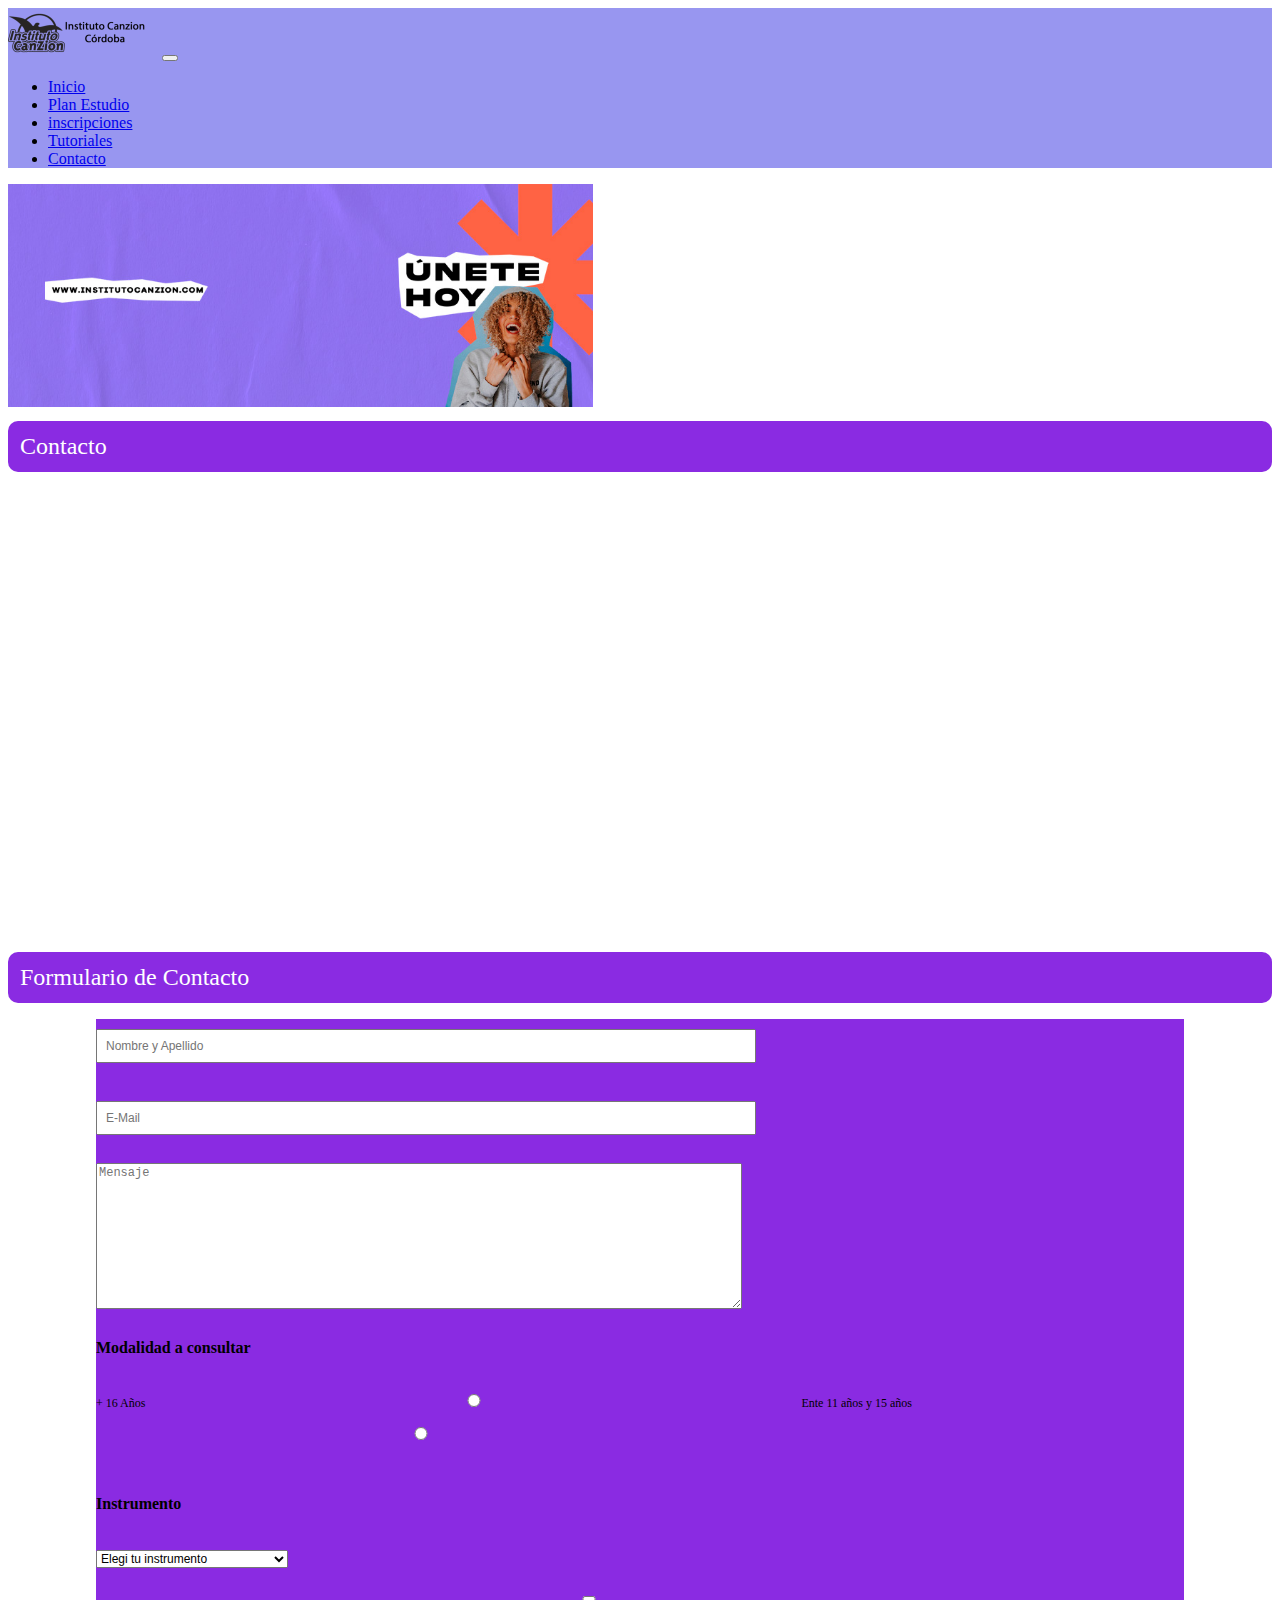
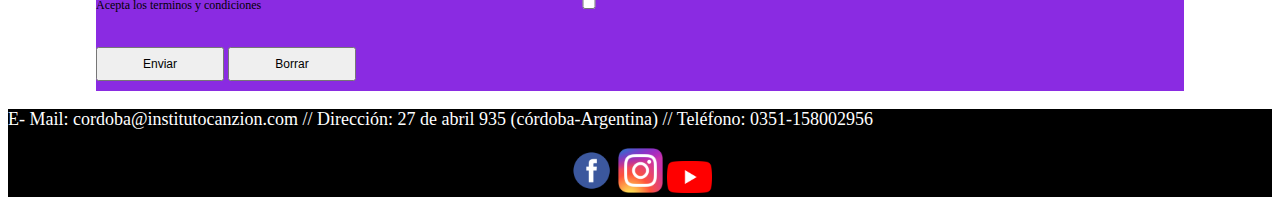
<file: paginas/contacto.html>
<!doctype html>
<html lang="en">

<head>
    <meta charset="utf-8">
    <meta name="viewport" content="width=device-width, initial-scale=1">
    <!-- keywords -->
    <meta name="keywords"
        content="escuela, escuela de musica, canto, guitarra, clase de musica, tutorial, plataforma canzion">
    <!-- description -->
    <meta name="description" content="Plataforma pensada para la educacion del futuro, segui el paso a paso">
    <!-- ... -->
    <title>Instituto Canzion</title>
    <link href="https://cdn.jsdelivr.net/npm/bootstrap@5.2.0/dist/css/bootstrap.min.css" rel="stylesheet"
        integrity="sha384-gH2yIJqKdNHPEq0n4Mqa/HGKIhSkIHeL5AyhkYV8i59U5AR6csBvApHHNl/vI1Bx" crossorigin="anonymous">
    <link rel="stylesheet" href="../css/style.css">
</head>

<body>
    <!-- header -->
    <header>
        <nav class="navbar navbar-expand-lg " style="background-color: rgb(152, 150, 240)">
            <div class="container-fluid">
                <a class="navbar-brand" href="../index.html"><img src="../imagenes/Logo-canzion_-1-300x100.png"
                        width="150px" alt=""></a>
                <button class="navbar-toggler" type="button" data-bs-toggle="collapse"
                    data-bs-target="#navbarSupportedContent" aria-controls="navbarSupportedContent"
                    aria-expanded="false" aria-label="Toggle navigation">
                    <span class="navbar-toggler-icon"></span>
                </button>
                <div class="collapse navbar-collapse" id="navbarSupportedContent">
                    <ul class="navbar-nav me-auto mb-2 mb-lg-0">
                        <li class="nav-item">
                            <a class="nav-link active" aria-current="page" href="../index.html">Inicio</a>
                        </li>
                        <li class="nav-item">
                            <a class="nav-link" href="./PlanEstudio.html">Plan Estudio</a>
                        </li>
                        <li class="nav-item">
                            <a class="nav-link" href="./inscripciones.html">inscripciones</a>
                        </li>
                        <li class="nav-item">
                            <a class="nav-link" href="./tutoriales.html">Tutoriales</a>
                        </li>
                        <li class="nav-item">
                            <a class="nav-link" href="./contacto.html">Contacto</a>
                        </li>

                </div>
            </div>
        </nav>
    </header>
    <!--fin  header -->
    <main>
        <!-- flayer -->
        <div id="carouselExampleDark" class="carousel carousel-dark slide" data-bs-ride="carousel">

            <div class="carousel-inner">
                <div class="carousel-item active" data-bs-interval="10000">
                    <img src="../imagenes/Portadafacebook.jpg" class="d-block w-100" alt="...">

                </div>
            </div>
        </div>
        <!-- fin flayer -->
        <h1 class="text-center">Contacto</h1>
        <div class="mapa text-center">
            <iframe
                src="https://www.google.com/maps/embed?pb=!1m18!1m12!1m3!1d1606.9565717987823!2d-64.19798084830607!3d-31.41351119870254!2m3!1f0!2f0!3f0!3m2!1i1024!2i768!4f13.1!3m3!1m2!1s0x94329880440443e7%3A0x26a9183ac3ec1fa2!2s27%20de%20Abril%20941%2C%20X5000AES%20C%C3%B3rdoba!5e0!3m2!1ses!2sar!4v1658784478893!5m2!1ses!2sar"
                width="600" height="450" style="border:0;" allowfullscreen="" loading="lazy"
                referrerpolicy="no-referrer-when-downgrade"></iframe>
        </div>
        <h1 class="text-center">Formulario de Contacto</h1>
        <!-- formulario -->
        <section class="formulario text-center">
            
            <form class="form" action="#" method="get">
                <input class="name" type="text" placeholder="Nombre y Apellido" name="nombre">
                <br><br>
                <input class="mail" type="Email" placeholder="E-Mail" name="eMail">
                <br><br>
                <textarea class="texto" name="" id="" cols="30" rows="10" placeholder="Mensaje"></textarea>
                <br>
                <h5>Modalidad a consultar</h5>
                <div class="selecModalidad">
                    <label for="modalidad"> + 16 Años</label>
                    <input type="radio" name="modalidad" value="cursoMinisterial">
                    <label for="modalidad">Ente 11 años y 15 años</label>
                    <input type="radio" name="modalidad" value="Teens">
                </div>
                <br>
                <div class="selecinstrumnto">
                    <h5>Instrumento</h5>
                    <select name="eleccion" id="">
                        <option value="">Elegi tu instrumento</option>
                        <option value="piano">Piano</option>
                        <option value="guitarra">Gitarra</option>
                        <option value="bajo">Bajo</option>
                        <option value="Bateria">Bateria</option>
                        <option value="canto">Canto</option>
                    </select>
                </div>
                <br>
                <!-- aceta condiciones -->
                <div class="condiciones">
                    <label for="">Acepta los terminos y condiciones</label>
                    <input type="checkbox" name="Acepta" value="si">
                </div>
                <br>
                <div class="botonese">
                    <!-- Envia -->
                    <input type="submit" value="Enviar">
                    <!-- borra datos -->
                    <input type="reset" value="Borrar">
                </div>
            </form>

        </section>

        <!-- fin formuario -->




        <footer class="footer">
            <p class="text-center">E- Mail: cordoba@institutocanzion.com // Dirección: 27 de abril 935
                (córdoba-Argentina) // Teléfono: 0351-158002956</p>
            <div class="redessociales">
                <img src="../imagenes/logo face.png" alt="">
                <img src="../imagenes/Logo instagram.png" alt="">
                <img src="../imagenes/youtube-logo-5-2.png" alt="">
            </div>
        </footer>
    </main>
    <!-- /////////////////////////////////////// -->
    <script src="https://cdn.jsdelivr.net/npm/bootstrap@5.2.0/dist/js/bootstrap.bundle.min.js"
        integrity="sha384-A3rJD856KowSb7dwlZdYEkO39Gagi7vIsF0jrRAoQmDKKtQBHUuLZ9AsSv4jD4Xa"
        crossorigin="anonymous"></script>
</body>

</html>
</file>
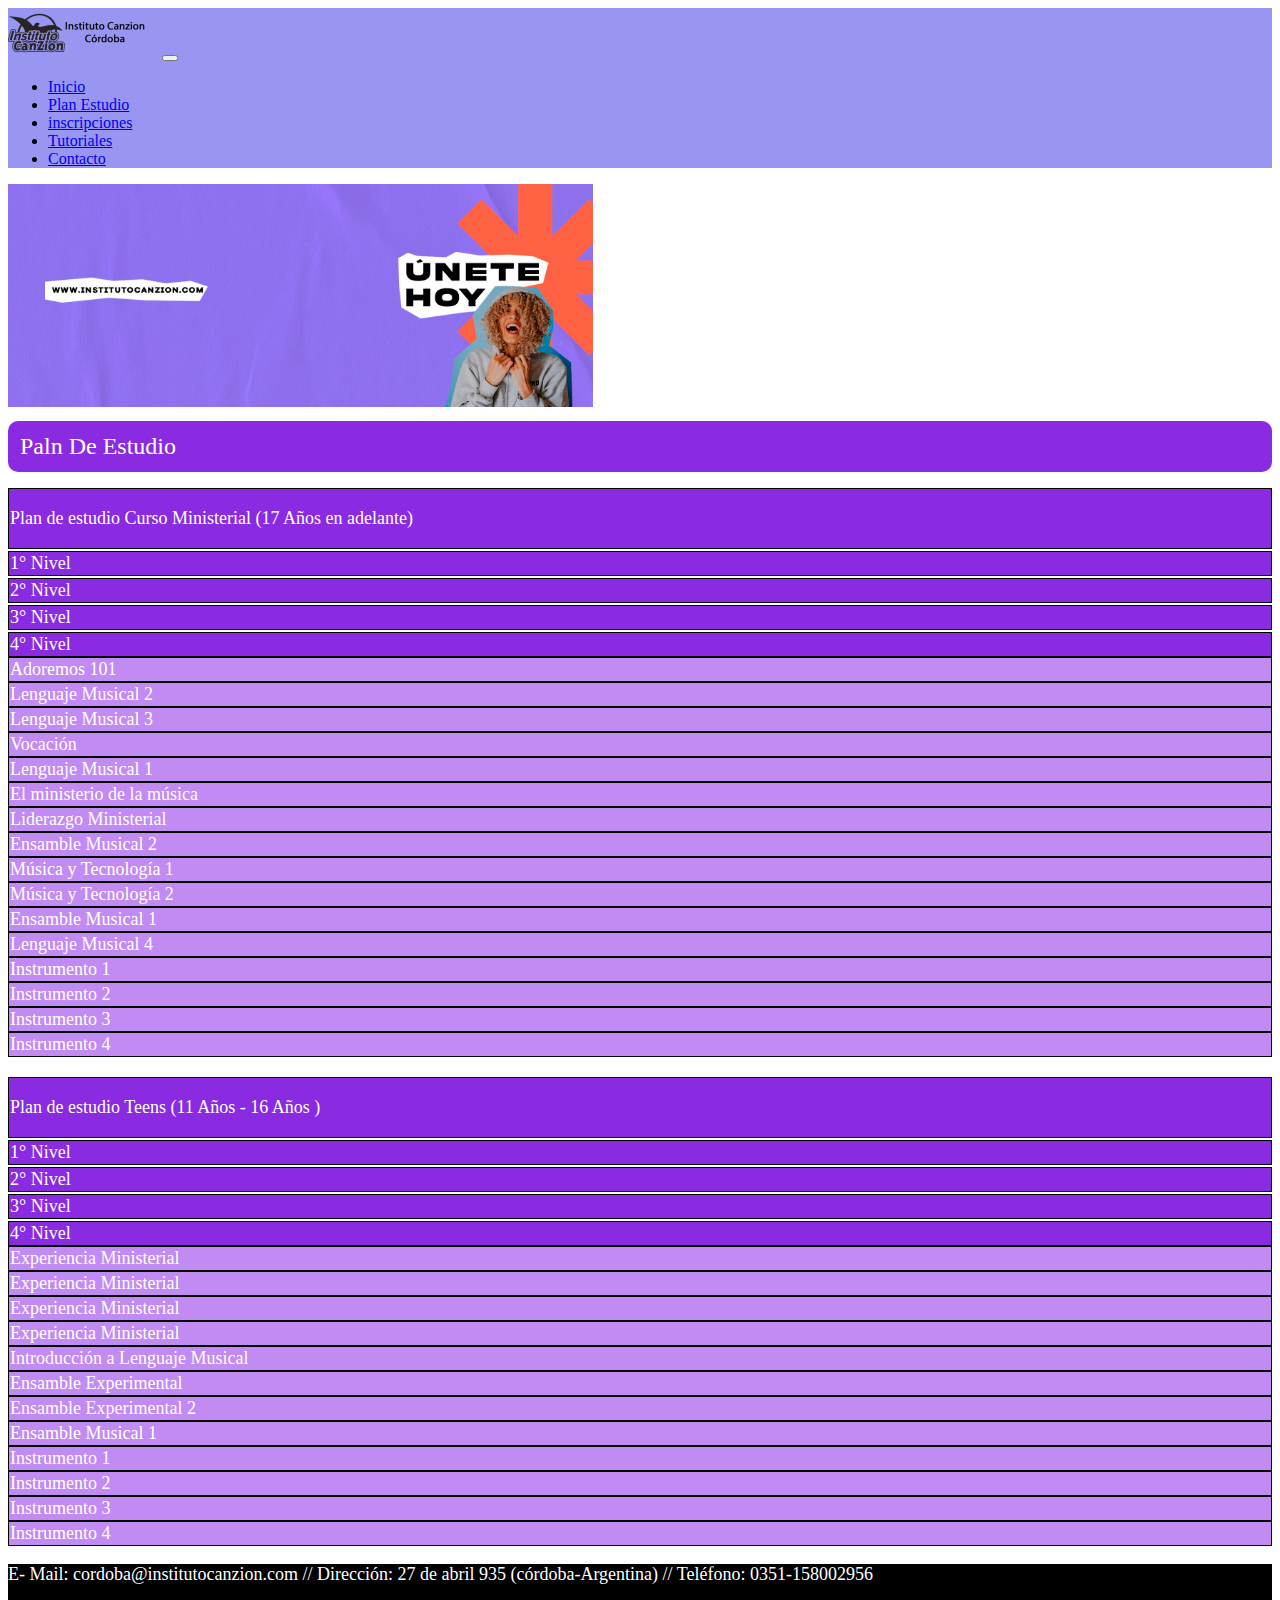
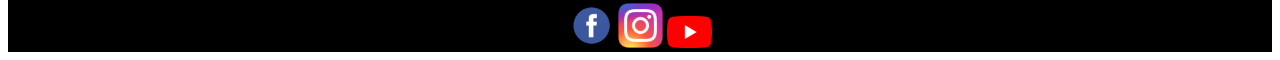
<file: paginas/PlanEstudio.html>
<!doctype html>
<html lang="en">

<head>
    <meta charset="utf-8">
    <meta name="viewport" content="width=device-width, initial-scale=1">
    <!-- keywords -->
    <meta name="keywords"
        content="escuela, escuela de musica, canto, guitarra, clase de musica, tutorial, plataforma canzion">
    <!-- description -->
    <meta name="description" content="Plataforma pensada para la educacion del futuro, segui el paso a paso">
    <!-- ... -->
    <title>Instituto Canzion</title>
    <link href="https://cdn.jsdelivr.net/npm/bootstrap@5.2.0/dist/css/bootstrap.min.css" rel="stylesheet"
        integrity="sha384-gH2yIJqKdNHPEq0n4Mqa/HGKIhSkIHeL5AyhkYV8i59U5AR6csBvApHHNl/vI1Bx" crossorigin="anonymous">
    <link rel="stylesheet" href="../css/style.css">
</head>

<body>
    <!-- header -->
    <header>
        <nav class="navbar navbar-expand-lg " style="background-color: rgb(152, 150, 240)">
            <div class="container-fluid">
                <a class="navbar-brand" href="../index.html"><img src="../imagenes/Logo-canzion_-1-300x100.png"
                        width="150px" alt=""></a>
                <button class="navbar-toggler" type="button" data-bs-toggle="collapse"
                    data-bs-target="#navbarSupportedContent" aria-controls="navbarSupportedContent"
                    aria-expanded="false" aria-label="Toggle navigation">
                    <span class="navbar-toggler-icon"></span>
                </button>
                <div class="collapse navbar-collapse" id="navbarSupportedContent">
                    <ul class="navbar-nav me-auto mb-2 mb-lg-0">
                        <li class="nav-item">
                            <a class="nav-link active" aria-current="page" href="../index.html">Inicio</a>
                        </li>
                        <li class="nav-item">
                            <a class="nav-link" href="./PlanEstudio.html">Plan Estudio</a>
                        </li>
                        <li class="nav-item">
                            <a class="nav-link" href="./inscripciones.html">inscripciones</a>
                        </li>
                        <li class="nav-item">
                            <a class="nav-link" href="./tutoriales.html">Tutoriales</a>
                        </li>
                        <li class="nav-item">
                            <a class="nav-link" href="./contacto.html">Contacto</a>
                        </li>

                </div>
            </div>
        </nav>
    </header>
    <!--fin  header -->
    <main>
        <!-- flayer -->
        <div id="carouselExampleDark" class="carousel carousel-dark slide" data-bs-ride="carousel">

            <div class="carousel-inner">
                <div class="carousel-item active" data-bs-interval="10000">
                    <img src="../imagenes/Portadafacebook.jpg" class="d-block w-100" alt="...">

                </div>
            </div>
        </div>
        <!-- fin flayer -->
        <h1 class="text-center">Paln De Estudio </h1>

        <!-- plan de estudio -->

        <div class="container text-center">
            <!-- Stack the columns on mobile by making one full-width and the other half-width -->
            <div class="row">
                <div class="col-md tabla">
                    <p>Plan de estudio Curso Ministerial (17 Años en adelante)</p>
                </div>


                <!-- titulos -->
                <div class="row tabla_fila">
                    <div class="col-3 col-md-3 col-lg-3 tabla">
                        1° Nivel
                    </div>
                    <div class="col-3 col-md-3 col-lg-3 tabla">
                        2° Nivel
                    </div>
                    <div class="col-3 col-md-3 col-lg-3 tabla">
                        3° Nivel
                    </div>

                    <div class="col-3 col-md-3 col-lg-3 tabla">
                        4° Nivel
                    </div>
                </div>
                <!-- fila1 -->
                <div class="row tabla_fila">
                    <div class="col-3 col-md-3 col-lg-3 fila">
                        Adoremos 101
                    </div>
                    <div class="col-3 col-md-3 col-lg-3 fila">
                        Lenguaje Musical 2
                    </div>
                    <div class="col-3 col-md-3 col-lg-3 fila">
                        Lenguaje Musical 3
                    </div>

                    <div class="col-3 col-md-3 col-lg-3 fila">
                        Vocación
                    </div>
                </div>
                <!-- fila2 -->
                <div class="row tabla_fila">
                    <div class="col-3 col-md-3 col-lg-3 fila">
                        Lenguaje Musical 1
                    </div>
                    <div class="col-3 col-md-3 col-lg-3 fila">
                        El ministerio de la música
                    </div>
                    <div class="col-3 col-md-3 col-lg-3 fila">
                        Liderazgo Ministerial
                    </div>

                    <div class="col-3 col-md-3 col-lg-3 fila">
                        Ensamble Musical 2
                    </div>
                </div>
                <!-- fila3 -->
                <div class="row tabla_fila">
                    <div class="col-3 col-md-3 col-lg-3 fila">
                        Música y Tecnología 1
                    </div>
                    <div class="col-3 col-md-3 col-lg-3 fila">
                        Música y Tecnología 2
                    </div>
                    <div class="col-3 col-md-3 col-lg-3 fila">
                        Ensamble Musical 1
                    </div>

                    <div class="col-3 col-md-3 col-lg-3 fila">
                        Lenguaje Musical 4
                    </div>
                </div>
                <!-- fila4 -->
                <div class="row tabla_fila">
                    <div class="col-3 col-md-3 col-lg-3 fila">
                        Instrumento 1
                    </div>
                    <div class="col-3 col-md-3 col-lg-3 fila">
                        Instrumento 2
                    </div>
                    <div class="col-3 col-md-3 col-lg-3 fila">
                        Instrumento 3
                    </div>

                    <div class="col-3 col-md-3 col-lg-3 fila">
                        Instrumento 4
                    </div>
                </div>
            </div>
        </div>
        <!-- plan estudio teens -->
        <div class="container text-center teens">
            <!-- Stack the columns on mobile by making one full-width and the other half-width -->
            <div class="row">
                <div class="col-md tabla">
                    <p>Plan de estudio Teens (11 Años - 16 Años )</p>
                </div>


                <!-- titulos -->
                <div class="row tabla_fila">
                    <div class="col-3 col-md-3 col-lg-3 tabla">
                        1° Nivel
                    </div>
                    <div class="col-3 col-md-3 col-lg-3 tabla">
                        2° Nivel
                    </div>
                    <div class="col-3 col-md-3 col-lg-3 tabla">
                        3° Nivel
                    </div>

                    <div class="col-3 col-md-3 col-lg-3 tabla">
                        4° Nivel
                    </div>
                </div>
                <!-- fila1 -->
                <div class="row tabla_fila">
                    <div class="col-3 col-md-3 col-lg-3 fila">
                        Experiencia Ministerial
                    </div>
                    <div class="col-3 col-md-3 col-lg-3 fila">
                        Experiencia Ministerial
                    </div>
                    <div class="col-3 col-md-3 col-lg-3 fila">
                        Experiencia Ministerial
                    </div>

                    <div class="col-3 col-md-3 col-lg-3 fila">
                        Experiencia Ministerial
                    </div>
                </div>
                <!-- fila2 -->
                <div class="row tabla_fila">
                    <div class="col-3 col-md-3 col-lg-3 fila">
                        Introducción a Lenguaje Musical
                    </div>
                    <div class="col-3 col-md-3 col-lg-3 fila">
                        Ensamble Experimental
                    </div>
                    <div class="col-3 col-md-3 col-lg-3 fila">
                        Ensamble Experimental 2
                    </div>

                    <div class="col-3 col-md-3 col-lg-3 fila">
                        Ensamble Musical 1
                    </div>
                </div>

                <!-- fila3 -->
                <div class="row tabla_fila">
                    <div class="col-3 col-md-3 col-lg-3 fila">
                        Instrumento 1
                    </div>
                    <div class="col-3 col-md-3 col-lg-3 fila">
                        Instrumento 2
                    </div>
                    <div class="col-3 col-md-3 col-lg-3 fila">
                        Instrumento 3
                    </div>

                    <div class="col-3 col-md-3 col-lg-3 fila">
                        Instrumento 4
                    </div>
                </div>
            </div>
        </div>
        <!-- fin plan de estudio -->

        <footer class="footer">
            <p class="text-center">E- Mail: cordoba@institutocanzion.com // Dirección: 27 de abril 935
                (córdoba-Argentina) // Teléfono: 0351-158002956</p>
            <div class="redessociales">
                <img src="../imagenes/logo face.png" alt="">
                <img src="../imagenes/Logo instagram.png" alt="">
                <img src="../imagenes/youtube-logo-5-2.png" alt="">
            </div>
        </footer>
    </main>
    <!-- /////////////////////////////////////// -->
    <script src="https://cdn.jsdelivr.net/npm/bootstrap@5.2.0/dist/js/bootstrap.bundle.min.js"
        integrity="sha384-A3rJD856KowSb7dwlZdYEkO39Gagi7vIsF0jrRAoQmDKKtQBHUuLZ9AsSv4jD4Xa"
        crossorigin="anonymous"></script>
</body>

</html>
</file>
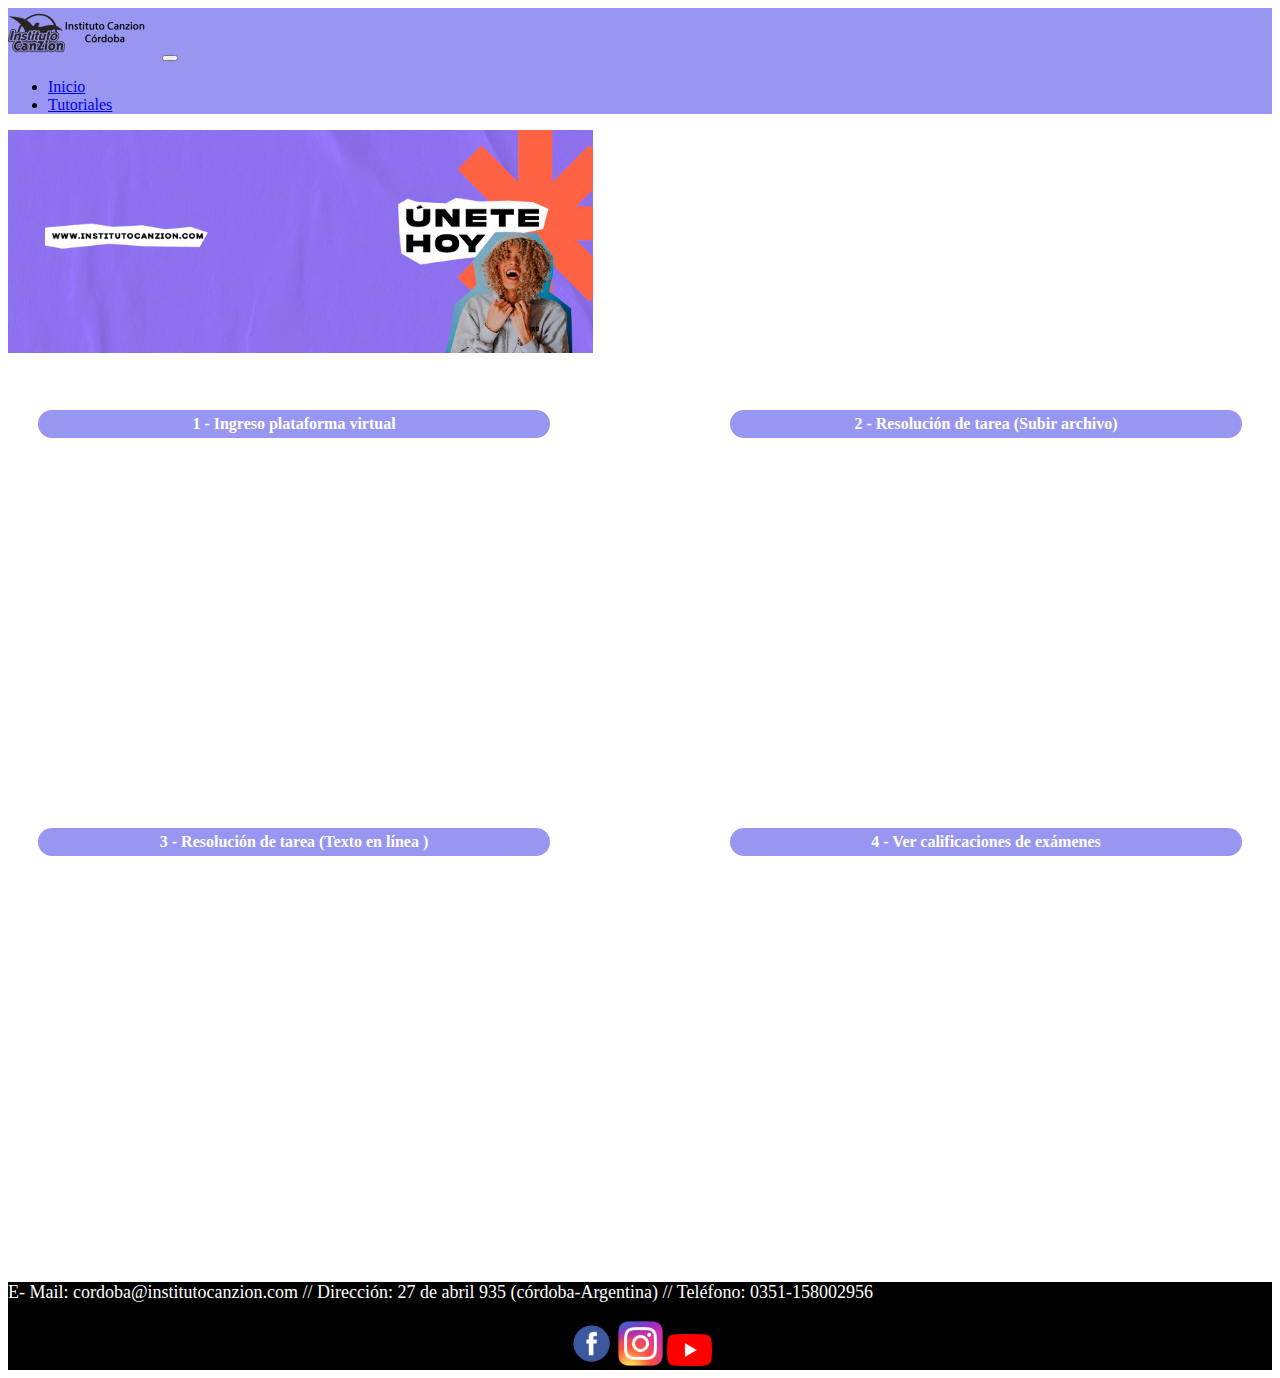
<file: paginas/tutoriales.html>
<!doctype html>
<html lang="en">

<head>
    <meta charset="utf-8">
    <meta name="viewport" content="width=device-width, initial-scale=1">
    <!-- keywords -->
    <meta name="keywords"
        content="escuela, escuela de musica, canto, guitarra, clase de musica, tutorial, plataforma canzion">
    <!-- description -->
    <meta name="description" content="Plataforma pensada para la educacion del futuro, segui el paso a paso">
    <!-- ... -->
    <title>Instituto Canzion</title>
    <link href="https://cdn.jsdelivr.net/npm/bootstrap@5.2.0/dist/css/bootstrap.min.css" rel="stylesheet"
        integrity="sha384-gH2yIJqKdNHPEq0n4Mqa/HGKIhSkIHeL5AyhkYV8i59U5AR6csBvApHHNl/vI1Bx" crossorigin="anonymous">
    <link rel="stylesheet" href="../css/style.css">
</head>

<body>
    <!-- header -->
    <header>
        <nav class="navbar navbar-expand-lg " style="background-color: rgb(152, 150, 240)">
            <div class="container-fluid">
                <a class="navbar-brand" href="../index.html"><img src="../imagenes/Logo-canzion_-1-300x100.png"
                        width="150px" alt=""></a>
                <button class="navbar-toggler" type="button" data-bs-toggle="collapse"
                    data-bs-target="#navbarSupportedContent" aria-controls="navbarSupportedContent"
                    aria-expanded="false" aria-label="Toggle navigation">
                    <span class="navbar-toggler-icon"></span>
                </button>
                <div class="collapse navbar-collapse" id="navbarSupportedContent">
                    <ul class="navbar-nav me-auto mb-2 mb-lg-0">
                        <li class="nav-item">
                            <a class="nav-link active" aria-current="page" href="../index.html">Inicio</a>
                        </li>
                        <li class="nav-item">
                            <a class="nav-link" href="./tutoriales.html">Tutoriales</a>
                        </li>

                </div>
            </div>
        </nav>
    </header>
    <!--fin  header -->
    <main>
        <!-- flayer -->
        <div id="carouselExampleDark" class="carousel carousel-dark slide" data-bs-ride="carousel">

            <div class="carousel-inner">
                <div class="carousel-item active" data-bs-interval="10000">
                    <img src="../imagenes/Portadafacebook.jpg" class="d-block w-100" alt="...">

                </div>
            </div>
        </div>
        <!-- fin flayer -->
        <!-- videos tutoriales -->
        <div class="videost">
            <div class="videost1">
                <div class="video1">

                    <h2>1 - Ingreso plataforma virtual</h2>
                    <iframe width="530" height="298" src="https://www.youtube.com/embed/4JJQ-5iNMFc"
                        title="Video Explicativo Aula virtual 2021 A" frameborder="0"
                        allow="accelerometer; autoplay; clipboard-write; encrypted-media; gyroscope; picture-in-picture"
                        allowfullscreen=""></iframe>

                </div>
                <!-- -------------- -->
                <div class="video2 ">
                    <h2>2 - Resolución de tarea (Subir archivo)</h2>
                    <iframe width="530" height="298" src="https://www.youtube.com/embed/Nn78_N31HFc"
                        title="Tutorial Subir Archivo" frameborder="0"
                        allow="accelerometer; autoplay; clipboard-write; encrypted-media; gyroscope; picture-in-picture"
                        allowfullscreen=""></iframe>
                </div>
            </div>
            <div class="videost2">
                <!-- ------------------ -->
                <div class="video3 ">
                    <h2>3 - Resolución de tarea (Texto en línea )</h2>
                    <iframe width="530" height="298" src="https://www.youtube.com/embed/0u1kUnCTpVE"
                        title="Tutorial Tarea Texto en línea" frameborder="0"
                        allow="accelerometer; autoplay; clipboard-write; encrypted-media; gyroscope; picture-in-picture"
                        allowfullscreen=""></iframe>
                </div>
                <!-- --------------------- -->
                <div class="video4 ">
                    <h2>4 - Ver calificaciones de exámenes</h2>
                    <iframe width="530" height="298" src="https://www.youtube.com/embed/SvY3KtIayao"
                        title="Tutorial ver calificaciones" frameborder="0"
                        allow="accelerometer; autoplay; clipboard-write; encrypted-media; gyroscope; picture-in-picture"
                        allowfullscreen=""></iframe>
                </div>
            </div>
        </div>


        <!-- fin videos tutoriales -->
        <footer class="footer">
            <p class="text-center">E- Mail: cordoba@institutocanzion.com // Dirección: 27 de abril 935
                (córdoba-Argentina) // Teléfono: 0351-158002956</p>
            <div class="redessociales">
                <img src="../imagenes/logo face.png" alt="">
                <img src="../imagenes/Logo instagram.png" alt="">
                <img src="../imagenes/youtube-logo-5-2.png" alt="">
            </div>
        </footer>
    </main>
    <!-- /////////////////////////////////////// -->
    <script src="https://cdn.jsdelivr.net/npm/bootstrap@5.2.0/dist/js/bootstrap.bundle.min.js"
        integrity="sha384-A3rJD856KowSb7dwlZdYEkO39Gagi7vIsF0jrRAoQmDKKtQBHUuLZ9AsSv4jD4Xa"
        crossorigin="anonymous"></script>
</body>

</html>
</file>
<file: css/style.css>
.header img {
    animation-duration: 3s;
    animation-name: logo;
    animation-iteration-count: initial;

}

.navbar-toggler-icon {
    width: 20px;
    height: 20px;

}

.nav-item a {
    font-size: 8px;
}

.slide {
    margin-top: 10px;
}

.slide img {
    width: 65vh;
}

.carousel-caption h5 {
    font-size: 8px;
    color: white;
    font-weight: 600;
}

.carousel-caption button {
    font-size: 6px;
    color: white;

}

.videop {
    background-color: rgb(152, 150, 240);
    margin-top: 10px;
    text-align: center;
    padding: 10px;
}

.videop h2 {
    font-size: 12px;
    padding-top: 5px;
    color: white;
}

.videop p {
    color: white;
    font-size: 8px;
}

.videop iframe {
    width: 95vw;
    height: auto;
}

.videop button {
    font-size: 6px;
    color: white;

}

.rowr {
    flex-direction: column-reverse
}

.musichelp {
    margin-top: 10px;
    padding: 10px;
    background-color: rgb(152, 150, 240);
    text-align: center;
}

.musichelp img {
    width: 65vw;
    height: auto;

}

.musichelp p {
    color: white;
    font-size: 8px;
}

.musichelp h2 {
    font-size: 12px;
    padding-top: 5px;
    color: white;
}

.pagar {
    text-align: center;
    background-color: rgb(152, 150, 240);
    margin-top: 10px;
}

.pagar img {
    width: 45px;
    height: auto;
    margin: 0 auto;
    padding: 5px;
}

.pagar h2 {
    font-size: 12px;
    padding-top: 5px;
    font-size: 12px;
    padding-top: 5px;

}

.pagar button {
    font-size: 6px;
    color: white;
}

.fotost1 {
    text-align: center;

}

.footer {
    background-color: black;
}

.footer p {
    font-size: 8px;
    color: white;
}

/* pagina tutoriales */
.slider {
    margin-top: 10px;
}

.slider img {
    width: 65vh;
}

.videost1 {
    margin-top: 10px;
    text-align: center;
}

.videost iframe {
    width: 320px;
    height: auto;
}

.videost h2 {
    font-size: 12px;
    background-color: rgb(152, 150, 240);
    border-radius: 20px;
    padding: 5px 0px 5px 0px;
    color: white;
}

.redessociales {
    text-align: center;
}

.redessociales img {
    width: 20px;
    padding: 0 px 3px 0px 3px;
}

/* pagina plan de estudio */
h1 {
    margin-top: 10px;
    padding: 5px;
    font-size: 12px;
    background-color: blueviolet;
    color: white;
    font-weight: 500;
    border-radius: 10px;

}

.tabla {
    font-size: 8px;
    background-color: blueviolet;
    color: white;
    font-weight: 500;
    border: .2px black solid;
    margin-top: 2px;
}

.tabla_fila {
    margin: 0px;
    padding: 0px;
}


.fila {
    font-size: 8px;
    background-color: rgba(169, 93, 240, 0.712);
    color: white;
    font-weight: 500;
    border: .2px black solid;

}

.teens {
    margin-top: 5px;
}

/* inscripciones */
.videoi {
    text-align: center;
    margin-top: 10px;
}

.videoi iframe {
    width: 95vw;
    height: auto;
}
.tituloi{
    font-size: 12px;
}
.imageni img {
    width: 95vw;
    height: auto;
    margin-top: 10px;
}

.tituloin {
    background-color: rgb(195, 224, 62);
}

.inscripcionest {
    background-color: rgb(152, 150, 240);
}
.inscripcionest h2{
    font-size: 12px;
}
.inscripcionest p{
    font-size: 8px;
}
.inscripcionest button {
    color: white;
    font-size: 8px;
}

.btnins {
    font-size: 8px;
    text-align: center;
    color: white;
    margin-top: 5px;
    margin-bottom: 5px;
}
/* contacto */
.formulario{
    background-color: blueviolet ;
    
}
.formulario h5{
    font-size: 12px;
}
.formulario input{
    width: 70vw;
    margin-top: 10px;
    font-size: 8px;
    margin-bottom: 10px;
}
.formulario label{
    width: 80vw;
    margin-top: 10px;
    font-size: 8px;
}
.botonese input{
    width: 25vw;
}
.formulario select{
    width: 80vw;
    margin-top: 10px;
    font-size: 8px;
}
.mapa iframe{
    width: 85vw;
}
.texto{
    font-size: 8px;
}




/* fin formulario */

/* animacion logo */
@keyframes logo {
    0% {
        transform: scale(1);
    }

    25% {
        transform: scale(1.1);
    }

    100% {
        transform: scale (1);
    }
}

/* responsive */


/* tablet */
@media (min-width:768px) {
    .carousel-caption h5 {
        font-size: 16px;
        margin-top: 20px;
    }

    .nav-item a {
        font-size: 12px;
    }

    .carousel-caption button {
        margin-top: 20px;
        font-size: 14px;

    }

    .videop h2 {
        font-size: 16px;
        padding-top: 5px;


    }

    .videop p {
        font-size: 14px;
    }

    .videop iframe {
        width: 95vw;
        height: 45vh;
    }

    .videop button {
        font-size: 14px;
        padding: 10px;

    }

    .rowr {
        flex-direction: column-reverse;
        align-items: center;
    }

    .musichelp img {
        width: 30vw;
        height: auto;

    }

    .musichelp p {

        font-size: 14px;
    }

    .musichelp h2 {
        font-size: 16px;

    }

    .pagar img {
        width: 80px;
    }

    .pagar h2 {
        font-size: 16px;
        color: white;
        font-weight: 600;

    }

    .pagar button {
        font-size: 14px;
        color: white;
    }

    .footer p {
        font-size: 14px;
    }

    .redessociales img {
        width: 45px;
    }

    .videost iframe {
        width: 95vw;
        height: 30vh;
    }

    .videost h2 {
        font-size: 16px;
        text-align: center;
    }

    /* plan estudio */
    h1 {
        font-size: 16px;
        padding: 12px;
    }

    .tabla {
        font-size: 15px;
        padding: 1px;

    }

    .fila {
        font-size: 15px;
        padding: 1px;
    }

    .footer {
        margin-top: 5px;
    }

    /* inscripciones */
    .videoi {
        text-align: center;
        margin-top: 10px;
    }

    .videoi iframe {
        width: 95vw;
        height: 30vh;
    }

    .imageni img {
        width: 80vw;
        height: auto;
        margin-top: 10px;
    }
    .tituloi{
        font-size: 18px;
    }
    .tituloin {
        background-color: rgb(195, 224, 62);
    }

    .inscripcionest {
        background-color: rgb(152, 150, 240);
    }

    .inscripcionest button {
        color: white;
        font-size: 8px;
    }

    .btnins {
        font-size: 8px;
        text-align: center;
        color: white;
        margin-top: 5px;
        margin-bottom: 5px;
    }
    .inscripcionest h2{
        font-size: 16px;
    }
    .inscripcionest p{
        font-size: 14px;
    }
    /* fin inscripciones */

    /* formulario */
    .formulario{
        width: 85vw;
        margin: auto;
    }
    .formulario h5{
        font-size: 16px;
    }
    .formulario input{
        width: 55vw;
        margin-top: 10px;
        font-size: 12px;
        margin-bottom: 10px;
    }
    .formulario label{
        width: 80vw;
        margin-top: 10px;
        font-size: 12px;
    }
    .botonese input{
        width: 15vw;
        padding: 3px;
    }
    .formulario select{
        width: 80vw;
        margin-top: 10px;
        font-size: 12px;
    }
    .mapa iframe{
        width: 85vw;
    }
    .texto{
        font-size: 12px;
        width: 55vw;
    }
    
}

/* escritorio */
@media (min-width:1024px) {

    .header img {
        width: 200px;

    }

    .nav-item a {
        font-size: 16px;
    }

    .carousel-caption h5 {
        font-size: 30px;
        margin-top: 20px;
    }

    .carousel-caption button {
        margin-top: 20px;
        font-size: 24px;

    }

    .videop h2 {
        font-size: 24px;
        padding-top: 5px;



    }

    .videop p {
        font-size: 18px;
        padding: 25px;
    }

    .videop iframe {
        width: 95vw;
        height: 65vh;
    }

    .videop button {
        font-size: 18px;
        padding: 10px;

    }




    .musichelp img {
        width: 35vw;
        height: auto;

    }

    .musichelp p {

        font-size: 18px;
    }

    .musichelp h2 {
        font-size: 24px;

    }

    .pagar img {
        width: 120px;
        padding: 10px 25px 0px 40px;
    }

    .pagar h2 {
        font-size: 24px;
        color: white;
        font-weight: 600;

    }

    .pagar button {
        font-size: 18px;
        color: white;
    }

    .footer p {
        font-size: 18px;
    }

    .redessociales img {
        width: 45px;
    }

    .videost1 {
        display: flex;
        justify-content: space-between
    }

    .videost2 {
        display: flex;
        justify-content: space-between
    }

    .videost iframe {

        width: 40vw;
        height: 40vh;


    }

    .videost {
        padding: 30px;
    }

    .videost1 .videost2 h2 {
        font-size: 30px;
    }

    /* plan de estudio */
    h1 {
        font-size: 24px;
        padding: 12px;
    }

    .tabla {
        font-size: 18px;
        padding: 1px;

    }

    .fila {
        font-size: 18px;
        padding: 1px;
    }

    .teens {
        margin-top: 20px;
    }

    .footer {
        margin-top: 10px;
    }
    /* inscripciones */
    .videoi {
        text-align: center;
        margin-top: 10px;
    }

    .videoi iframe {
        width: 95vw;
        height: 70vh;
    }

    .imageni img {
        width: 40vw;
        height: auto;
        margin-top: 10px;
    }
    .tituloi{
        font-size: 28px;
    }
    .tituloin {
        background-color: rgb(195, 224, 62);

    }

    .inscripcionest {
        background-color: rgb(152, 150, 240);
        justify-content: flex-end;
        
        
    }

    .inscripcionest button {
        color: white;
        font-size: 18px;
    }

    .btnins {
        font-size: 18px;
        text-align: center;
        color: white;
        margin-top: 5px;
        margin-bottom: 5px;
    }
    .inscripcionest h2{
        font-size: 28px;
        margin-top: 15px;
    }
    .inscripcionest p{
        font-size: 18px;
    }
    .inscr{
        max-width: 1900px;
        margin: 0px auto;
        padding: 0px;
        
    }
     /* formulario */
     .formulario{
        width: 85vw;
        margin: auto;
     }
     .formulario h5{
        font-size: 16px;
        
    }
    .formulario input{
        width: 50vw;
        margin-top: 10px;
        font-size: 12px;
        margin-bottom: 10px;
        padding: 8px;
    }
    .formulario label{
        width: 50vw;
        margin-top: 10px;
        font-size: 12px;
    }
    .botonese input{
        width: 10vw;
        padding: 8px;
    }
    .formulario select{
        width: 15vw;
        margin-top: 10px;
        font-size: 12px;
    }
    .mapa iframe{
        width: 85vw;
    }
    .texto{
        font-size: 12px;
        width: 50vw;
    }
}
</file>
